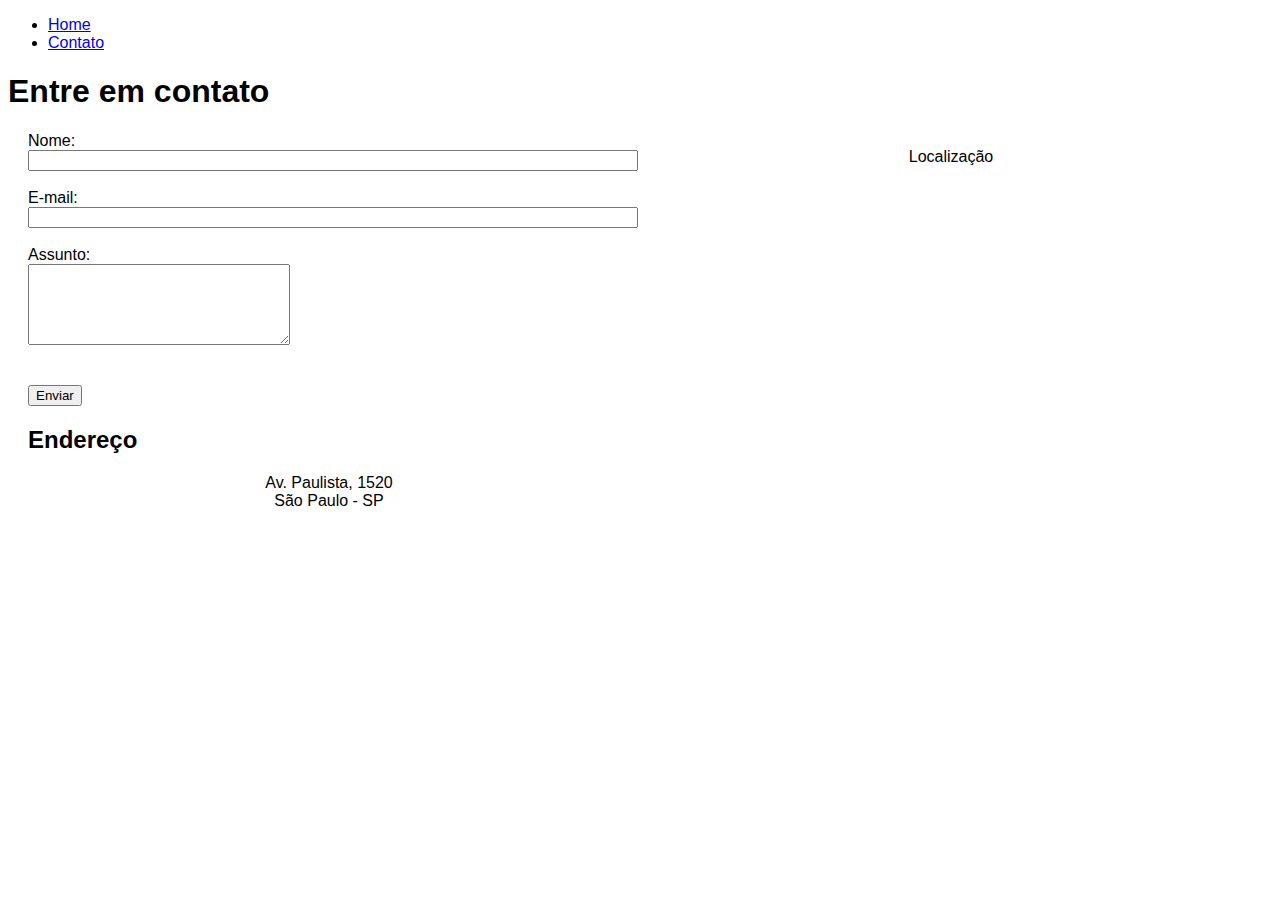
<file: contato.html>
<!DOCTYPE html>
<html lang="pt-br">
<head>
    <meta charset="UTF-8">
    <meta name="viewport" content="width=device-width, initial-scale=1.0">
    <title>Contato</title>
    <link rel="stylesheet" href="assent/css/style.css">
    <style>
        body {
            font-family: Arial, sans-serif;
        }

        .container {
            display: flex;
            justify-content: space-between;
            align-items: flex-start;
            margin: 20px;
        }

        .form-container {
            flex: 1;
            margin-right: 20px;
        }

        .map-container {
            flex: 1;
        }

        .map-container iframe {
            width: 100%;
            height: 100%;
        }

        .endereco {
            text-align: center;
            margin-bottom: 20px;
        }

        @media (max-width: 768px) {
            .container {
                flex-direction: column;
            }
        }
    </style>
</head>
<body>
    <ul class="menu">
        <li>
            <a href="index.html">Home</a>
        </li>
        <li>
            <a href="contato.html">Contato</a>
        </li>
    </ul>

    <h1>Entre em contato</h1>

    <div class="container">
        <div class="form-container">
            <form>
                <label for="nome">Nome:</label> <br>
                <input type="text" id="nome" onkeyup="validaNome()">
                <div id="txtNome"></div>
                <br>
                <label for="email">E-mail:</label> <br>
                <input type="email" id="email" onkeyup="validaEmail()">
                <div id="txtEmail"></div>
                <br>
                <label for="assunto">Assunto:</label> <br>
                <textarea name="assunto" id="assunto" cols="30" rows="5" onkeyup="validaAssunto()"></textarea>
                <div id="txtAssunto"></div>
                <br>
                <br>
                <button onclick="enviar">Enviar</button>
            </form>

            <h2>Endereço</h2>

            <p class="endereco">Av. Paulista, 1520<br>São Paulo - SP</p>
        </div>

        <div class="map-container">
            <p class="endereco">Localização</p>
            <iframe src="https://www.google.com/maps/embed?pb=!1m18!1m12!1m3!1d1828.5936364526667!2d-46.657148821354674!3d-23.56171662882887
            !2m3!1f0!2f0!3f0!3m2!1i1024!2i768!4f13.1!3m3!1m2!1s0x94ce59ceb433f9f5%3A0xc14c71e6809cd1d1!2sAv.%20Paulista%2C%201520%20-%20Bela%
            20Vista%2C%20S%C3%A3o%20Paulo%20-%20SP%2C%2001310-200!5e0!3m2!1spt-BR!2sbr!4v1718806243241!5m2!1spt-BR!2sbr"
             width="400" height="250" style="border:0;" allowfullscreen="" loading="lazy" 
             referrerpolicy="no-referrer-when-downgrade"></iframe>
        </div>
    </div>

    <script src="assent/js/script.js"></script>

</body>
</html>
</file>
<file: assent/css/style.css>
/*Estilo da página index.html*/

.center{
    text-align: center;

}

.container{
    display: flex;
    flex-flow: row ;
    justify-content: center;
    align-items: center;
}

#menu li {
    display: inline;
    margin: 20px;
}

#menu li a{
    text-decoration: none;
    color: black;
    font-size: 20px;
}

#menu li a:hover {
    color: gray;
}

.p-30{
    padding: 40px;
}

.br-50 {
    border-radius: 50%;
}

.wh{
    width: 500px;
    height: 300px;
}





/*Estilo da página vontato.index*/
</file>
